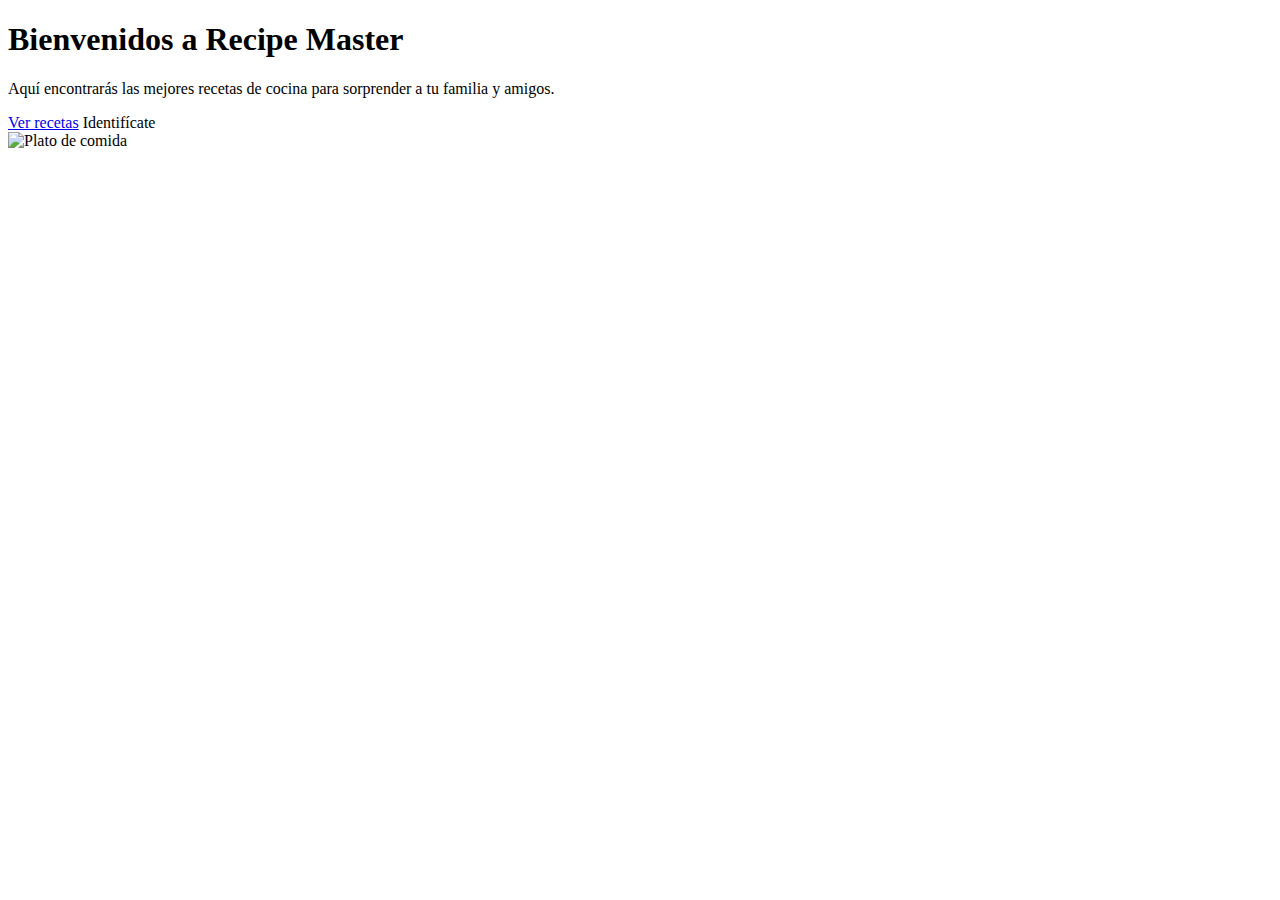
<file: src/main/resources/templates/index.html>
<!DOCTYPE html>
<html lang="es" xmlns:th="http://www.thymeleaf.org"
    xmlns:sec="http://www.thymeleaf.org/extras/spring-security">

<head th:replace="~{base/base :: mainHead(null)}"></head>
<body>
    <nav th:replace="~{base/base :: mainNav}"></nav>

    <!--
    <div th:replace="~{base/tests :: loremTest}"></div>
    -->
    <!-- Main section -->
    <section class="hero mt-5">
        <div class="container">
            <div class="row">
                <div class="col-md-6">
                    <h1 class="display-4">Bienvenidos a Recipe Master</h1>
                    <p class="lead">Aquí encontrarás las mejores recetas de cocina para sorprender a tu familia y amigos.</p>
                    <a href="#" class="btn btn-lg btn-success">Ver recetas</a>
                    <a sec:authorize="isAnonymous()" th:href="@{/auth/login}" class="btn btn-lg btn-light btn-outline-success">Identifícate</a>
                </div>
                <div class="col-md-6">
                    <img th:src="@{/images/mainPage/mainFood.png}" alt="Plato de comida" class="img-fluid">
                </div>
            </div>
        </div>
    </section>

    <footer th:replace="~{base/base :: mainFooter}"></footer>
</body>
</html>
</file>
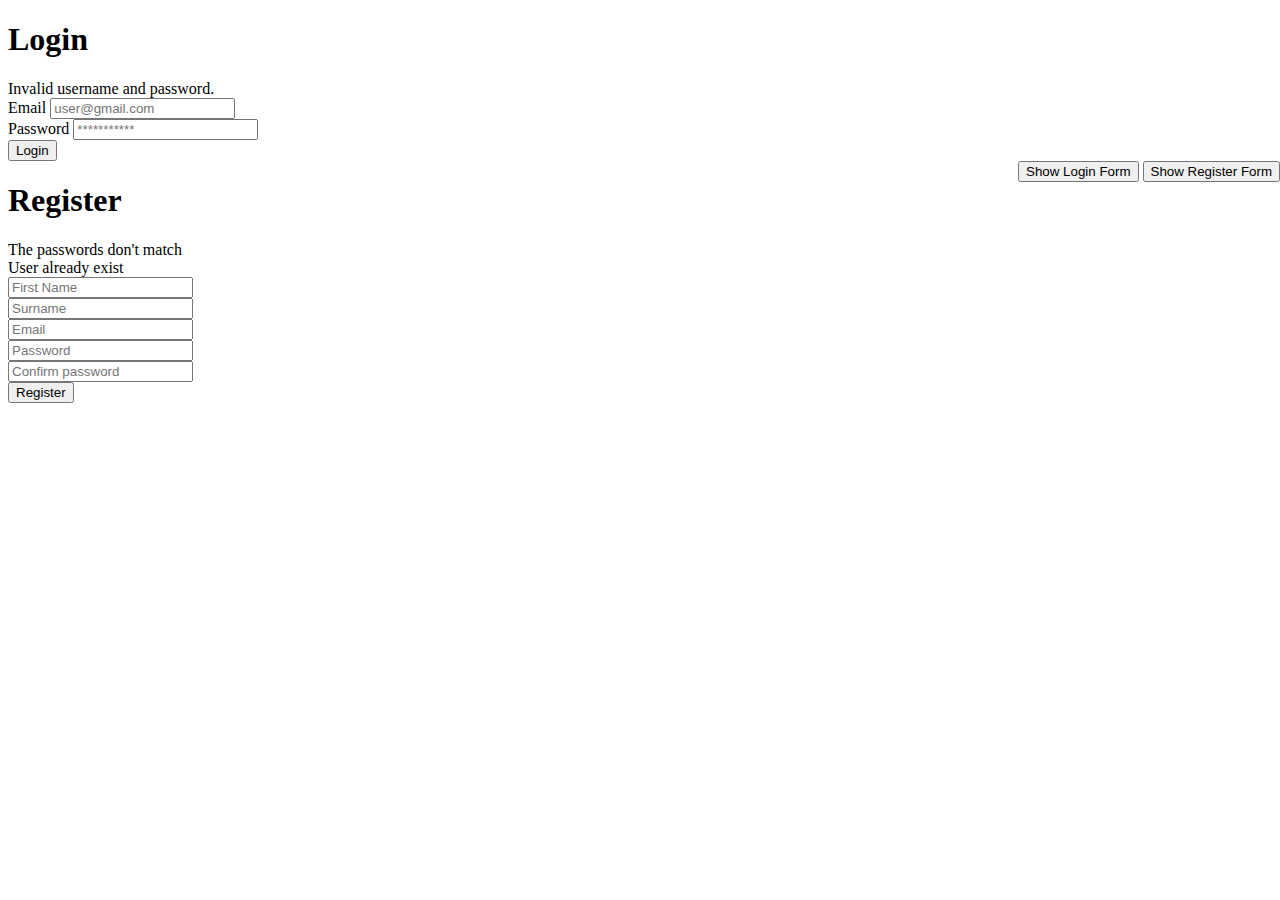
<file: src/main/resources/templates/login.html>
<!DOCTYPE html>
<html lang="es" xmlns:th="http://www.thymeleaf.org" xmlns:sec="http://www.thymeleaf.org/extras/spring-security">

<head th:replace="~{base/base :: mainHead(~{::script})}">
    <script th:src="@{/js/login.js}"></script>
</head>
<!-- Maquetacion pruebas -->
<!--

<head>
    <script src="https://code.jquery.com/jquery-3.6.0.min.js"></script>
    <script src="https://cdn.jsdelivr.net/npm/@popperjs/core@2.11.6/dist/umd/popper.min.js"></script>
    <link href="https://cdn.jsdelivr.net/npm/bootstrap@5.2.3/dist/css/bootstrap.min.css" rel="stylesheet">
    <script src="https://cdn.jsdelivr.net/npm/bootstrap@5.2.3/dist/js/bootstrap.min.js"></script>
    <script src="https://kit.fontawesome.com/c74d9ad373.js" crossorigin="anonymous"></script>
    <link rel="stylesheet" type="text/css" href="/static/css/mainStyles.css">
    <script src="../static/js/login.js"></script>
    <meta charset="UTF-8">
    <title>Recipe Master</title>
</head>
-->


<body style="overflow:hidden;">
    <nav th:replace="~{base/base :: mainNav}"></nav>

    <div class="row">
        <!-- Login Section -->
        <card class="login-section col-md-6 bg-light" id="loginCard">
            <div class="container d-flex justify-content-center align-items-center vh-100">
                <form id="loginForm" class="p-5 rounded shadow" style="width: 400px;" method="post"
                    th:action="@{/auth/login}" role="form">
                    <h1 class="mb-4 text-center">Login</h1>
                    <!-- Alert en caso de error-->
                    <div th:if="${param.error}" id="login-alert" class="alert alert-danger col-sm-12">Invalid username
                        and password.</div>
                    <!--FIN-->
                    <div class="mb-3">
                        <label for="loginEmail" class="form-label">Email</label>
                        <input type="email" name="username" class="form-control" placeholder="user@gmail.com"
                            id="loginEmail" required>
                    </div>
                    <div class="mb-3">
                        <label for="loginPassword" class="form-label">Password</label>
                        <input type="password" name="password" class="form-control" placeholder="***********"
                            id="loginPassword" required>
                    </div>
                    <button type="submit" class="btn btn-success w-100" value="Log in">Login</button>
                </form>
            </div>
        </card>

        <div class="col-md-6 d-flex justify-content-center bg-light bg-gradient align-items-center vh-100"
            style="position: absolute; right: 0;">
            <button type="button" id="showLoginButton" class="btn btn-lg btn-success d-none shadow"
                onclick="tratarVisibilidadCards(this.id)">Show Login Form <i
                    class="fa-solid fa-hand-point-right"></i></button>
            <button type="button" id="showRegisterButton" class="btn btn-lg btn-success shadow"
                onclick="tratarVisibilidadCards(this.id)"><i class="fa-solid fa-hand-point-left"></i> Show Register
                Form</button>
        </div>
        <!-- Register Section -->
        <card class="login-section col-md-6 bg-light" id="registerCard">
            <div class="container d-flex justify-content-center align-items-center vh-100">
                <form id="registerForm" class="p-5 rounded shadow" style="width: 400px;" method="post"
                    th:action="@{/auth/register}" role="form">
                    <h1 class="mb-4 text-center">Register</h1>
                    <!-- Alert en caso de error-->
                    <div class="d-none alert alert-danger col-sm-12" id="registerAlert" style="position: static;">The
                        passwords don't match</div>
                    <div th:if="${param.userAlreadyExist}" class="alert alert-danger col-sm-12"
                        id="userAlreadyExist-alert" style="position: static;">User already exist</div>
                    <!--FIN-->
                    <div class="mb-3">
                        <input type="text" class="form-control" placeholder="First Name" id="name" name="name" required>
                    </div>
                    <div class="mb-3">
                        <input type="text" class="form-control" placeholder="Surname" id="surname" name="surnames"
                            required>
                    </div>
                    <div class="mb-3">
                        <input type="email" class="form-control" placeholder="Email" id="email" name="email" required>
                    </div>
                    <div class="mb-3">
                        <input type="password" class="form-control" placeholder="Password" id="password" name="password"
                            minlength="8" required>
                    </div>
                    <div class="mb-3">
                        <input type="password" class="form-control" placeholder="Confirm password" id="confirmPassword"
                            minlength="8" required>
                    </div>
                    <button type="submit" class="btn btn-success w-100">Register</button>
                </form>
            </div>
        </card>
    </div>
    <footer th:replace="~{base/base :: mainFooter}"></footer>
</body>

</html>
</file>
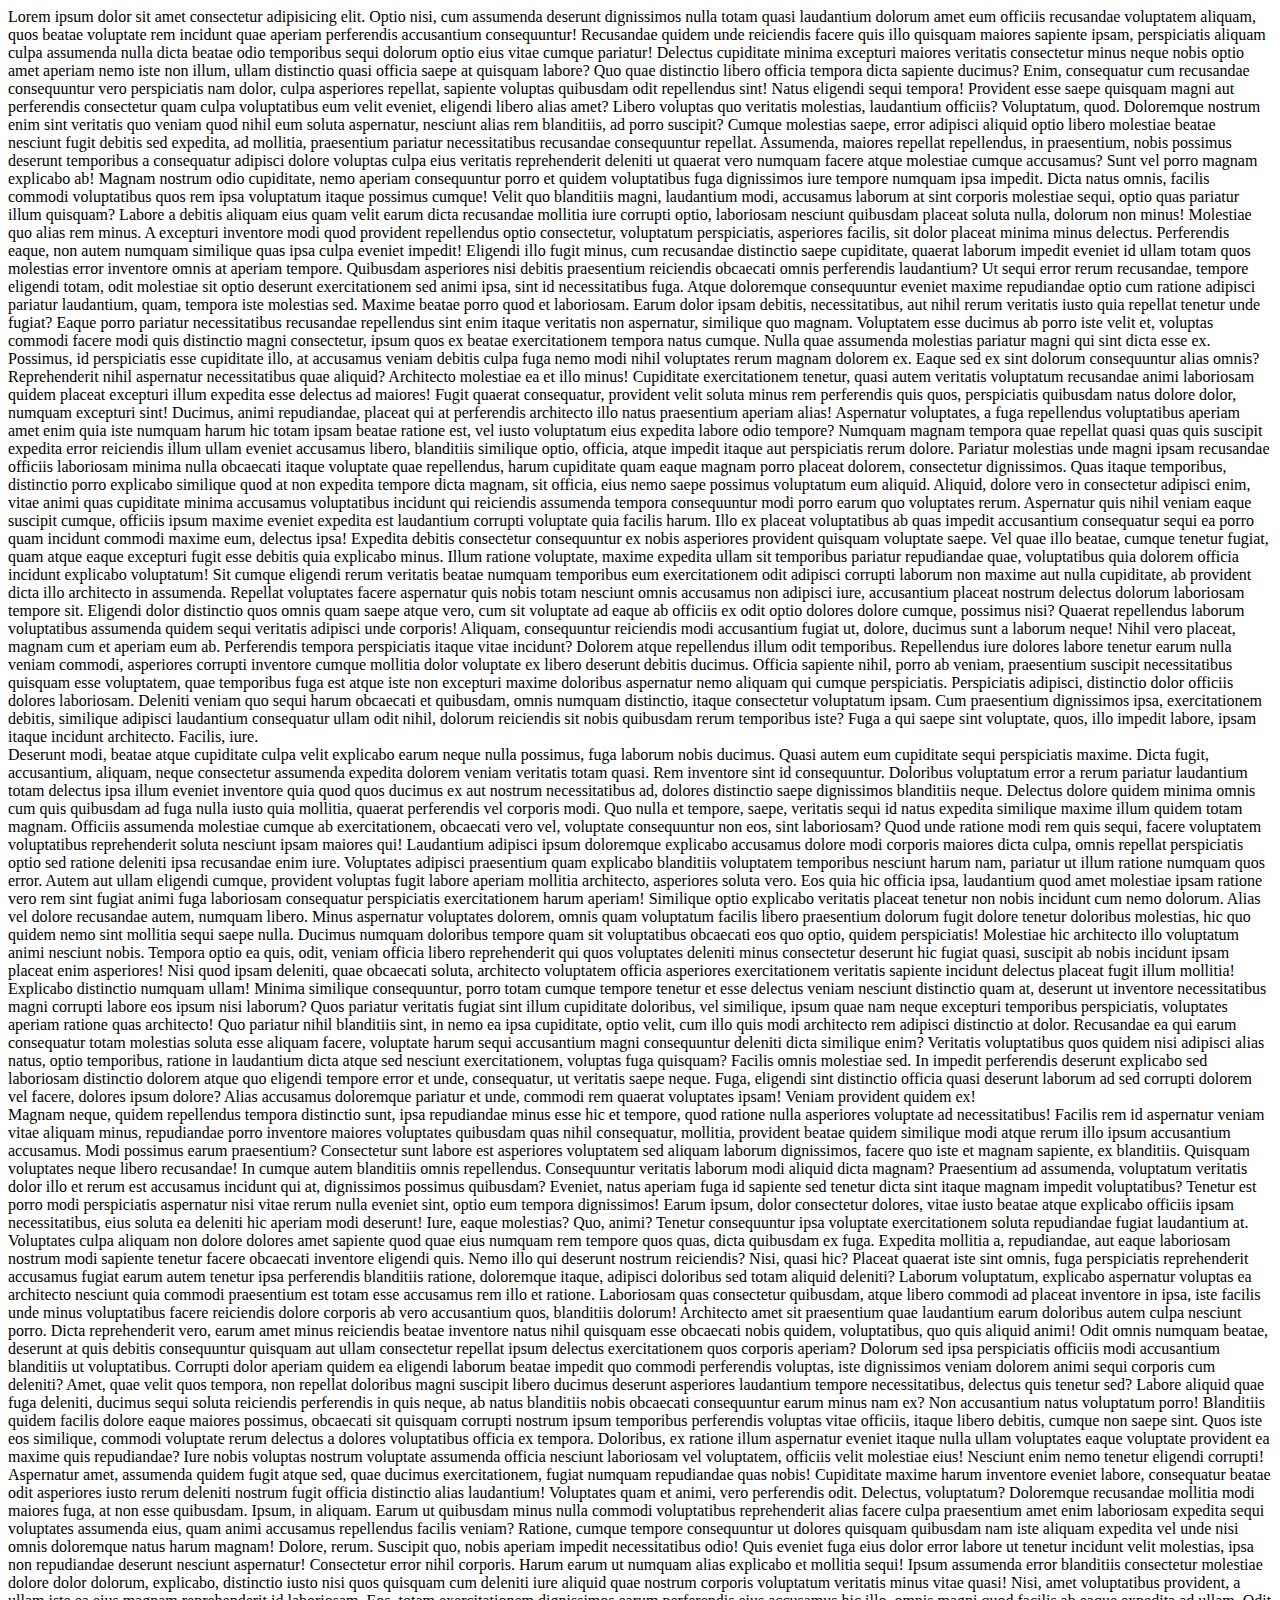
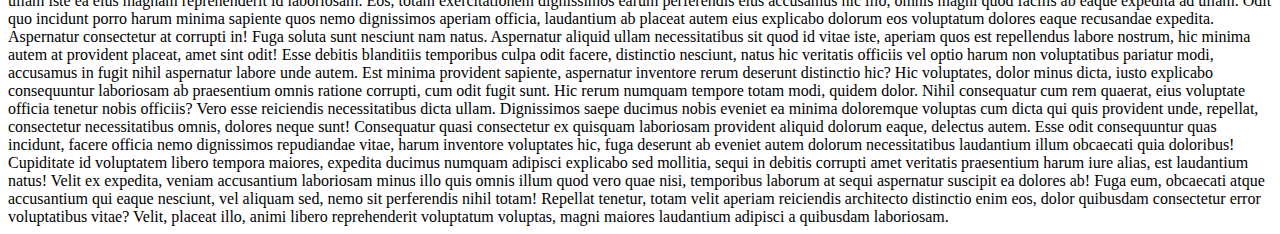
<file: src/main/resources/templates/base/tests.html>
<!DOCTYPE html>
<html lang="es" xmlns:th="http://www.thymeleaf.org" xmlns:sec="http://www.thymeleaf.org/extras/spring-security">
<head th:replace="~{base/base :: mainHead}"></head>

<body>

<!-- Lorem de prueba-->
<div th:fragment="loremTest">
    <div>Lorem ipsum dolor sit amet consectetur adipisicing elit. Optio nisi, cum assumenda deserunt dignissimos nulla totam quasi laudantium dolorum amet eum officiis recusandae voluptatem aliquam, quos beatae voluptate rem incidunt quae aperiam perferendis accusantium consequuntur! Recusandae quidem unde reiciendis facere quis illo quisquam maiores sapiente ipsam, perspiciatis aliquam culpa assumenda nulla dicta beatae odio temporibus sequi dolorum optio eius vitae cumque pariatur! Delectus cupiditate minima excepturi maiores veritatis consectetur minus neque nobis optio amet aperiam nemo iste non illum, ullam distinctio quasi officia saepe at quisquam labore? Quo quae distinctio libero officia tempora dicta sapiente ducimus? Enim, consequatur cum recusandae consequuntur vero perspiciatis nam dolor, culpa asperiores repellat, sapiente voluptas quibusdam odit repellendus sint! Natus eligendi sequi tempora! Provident esse saepe quisquam magni aut perferendis consectetur quam culpa voluptatibus eum velit eveniet, eligendi libero alias amet? Libero voluptas quo veritatis molestias, laudantium officiis? Voluptatum, quod. Doloremque nostrum enim sint veritatis quo veniam quod nihil eum soluta aspernatur, nesciunt alias rem blanditiis, ad porro suscipit? Cumque molestias saepe, error adipisci aliquid optio libero molestiae beatae nesciunt fugit debitis sed expedita, ad mollitia, praesentium pariatur necessitatibus recusandae consequuntur repellat. Assumenda, maiores repellat repellendus, in praesentium, nobis possimus deserunt temporibus a consequatur adipisci dolore voluptas culpa eius veritatis reprehenderit deleniti ut quaerat vero numquam facere atque molestiae cumque accusamus? Sunt vel porro magnam explicabo ab! Magnam nostrum odio cupiditate, nemo aperiam consequuntur porro et quidem voluptatibus fuga dignissimos iure tempore numquam ipsa impedit. Dicta natus omnis, facilis commodi voluptatibus quos rem ipsa voluptatum itaque possimus cumque! Velit quo blanditiis magni, laudantium modi, accusamus laborum at sint corporis molestiae sequi, optio quas pariatur illum quisquam? Labore a debitis aliquam eius quam velit earum dicta recusandae mollitia iure corrupti optio, laboriosam nesciunt quibusdam placeat soluta nulla, dolorum non minus! Molestiae quo alias rem minus. A excepturi inventore modi quod provident repellendus optio consectetur, voluptatum perspiciatis, asperiores facilis, sit dolor placeat minima minus delectus. Perferendis eaque, non autem numquam similique quas ipsa culpa eveniet impedit! Eligendi illo fugit minus, cum recusandae distinctio saepe cupiditate, quaerat laborum impedit eveniet id ullam totam quos molestias error inventore omnis at aperiam tempore. Quibusdam asperiores nisi debitis praesentium reiciendis obcaecati omnis perferendis laudantium? Ut sequi error rerum recusandae, tempore eligendi totam, odit molestiae sit optio deserunt exercitationem sed animi ipsa, sint id necessitatibus fuga. Atque doloremque consequuntur eveniet maxime repudiandae optio cum ratione adipisci pariatur laudantium, quam, tempora iste molestias sed. Maxime beatae porro quod et laboriosam. Earum dolor ipsam debitis, necessitatibus, aut nihil rerum veritatis iusto quia repellat tenetur unde fugiat? Eaque porro pariatur necessitatibus recusandae repellendus sint enim itaque veritatis non aspernatur, similique quo magnam. Voluptatem esse ducimus ab porro iste velit et, voluptas commodi facere modi quis distinctio magni consectetur, ipsum quos ex beatae exercitationem tempora natus cumque. Nulla quae assumenda molestias pariatur magni qui sint dicta esse ex. Possimus, id perspiciatis esse cupiditate illo, at accusamus veniam debitis culpa fuga nemo modi nihil voluptates rerum magnam dolorem ex. Eaque sed ex sint dolorum consequuntur alias omnis?</div>
    <div>Reprehenderit nihil aspernatur necessitatibus quae aliquid? Architecto molestiae ea et illo minus! Cupiditate exercitationem tenetur, quasi autem veritatis voluptatum recusandae animi laboriosam quidem placeat excepturi illum expedita esse delectus ad maiores! Fugit quaerat consequatur, provident velit soluta minus rem perferendis quis quos, perspiciatis quibusdam natus dolore dolor, numquam excepturi sint! Ducimus, animi repudiandae, placeat qui at perferendis architecto illo natus praesentium aperiam alias! Aspernatur voluptates, a fuga repellendus voluptatibus aperiam amet enim quia iste numquam harum hic totam ipsam beatae ratione est, vel iusto voluptatum eius expedita labore odio tempore? Numquam magnam tempora quae repellat quasi quas quis suscipit expedita error reiciendis illum ullam eveniet accusamus libero, blanditiis similique optio, officia, atque impedit itaque aut perspiciatis rerum dolore. Pariatur molestias unde magni ipsam recusandae officiis laboriosam minima nulla obcaecati itaque voluptate quae repellendus, harum cupiditate quam eaque magnam porro placeat dolorem, consectetur dignissimos. Quas itaque temporibus, distinctio porro explicabo similique quod at non expedita tempore dicta magnam, sit officia, eius nemo saepe possimus voluptatum eum aliquid. Aliquid, dolore vero in consectetur adipisci enim, vitae animi quas cupiditate minima accusamus voluptatibus incidunt qui reiciendis assumenda tempora consequuntur modi porro earum quo voluptates rerum. Aspernatur quis nihil veniam eaque suscipit cumque, officiis ipsum maxime eveniet expedita est laudantium corrupti voluptate quia facilis harum. Illo ex placeat voluptatibus ab quas impedit accusantium consequatur sequi ea porro quam incidunt commodi maxime eum, delectus ipsa! Expedita debitis consectetur consequuntur ex nobis asperiores provident quisquam voluptate saepe. Vel quae illo beatae, cumque tenetur fugiat, quam atque eaque excepturi fugit esse debitis quia explicabo minus. Illum ratione voluptate, maxime expedita ullam sit temporibus pariatur repudiandae quae, voluptatibus quia dolorem officia incidunt explicabo voluptatum! Sit cumque eligendi rerum veritatis beatae numquam temporibus eum exercitationem odit adipisci corrupti laborum non maxime aut nulla cupiditate, ab provident dicta illo architecto in assumenda. Repellat voluptates facere aspernatur quis nobis totam nesciunt omnis accusamus non adipisci iure, accusantium placeat nostrum delectus dolorum laboriosam tempore sit. Eligendi dolor distinctio quos omnis quam saepe atque vero, cum sit voluptate ad eaque ab officiis ex odit optio dolores dolore cumque, possimus nisi? Quaerat repellendus laborum voluptatibus assumenda quidem sequi veritatis adipisci unde corporis! Aliquam, consequuntur reiciendis modi accusantium fugiat ut, dolore, ducimus sunt a laborum neque! Nihil vero placeat, magnam cum et aperiam eum ab. Perferendis tempora perspiciatis itaque vitae incidunt? Dolorem atque repellendus illum odit temporibus. Repellendus iure dolores labore tenetur earum nulla veniam commodi, asperiores corrupti inventore cumque mollitia dolor voluptate ex libero deserunt debitis ducimus. Officia sapiente nihil, porro ab veniam, praesentium suscipit necessitatibus quisquam esse voluptatem, quae temporibus fuga est atque iste non excepturi maxime doloribus aspernatur nemo aliquam qui cumque perspiciatis. Perspiciatis adipisci, distinctio dolor officiis dolores laboriosam. Deleniti veniam quo sequi harum obcaecati et quibusdam, omnis numquam distinctio, itaque consectetur voluptatum ipsam. Cum praesentium dignissimos ipsa, exercitationem debitis, similique adipisci laudantium consequatur ullam odit nihil, dolorum reiciendis sit nobis quibusdam rerum temporibus iste? Fuga a qui saepe sint voluptate, quos, illo impedit labore, ipsam itaque incidunt architecto. Facilis, iure.</div>
    <div>Deserunt modi, beatae atque cupiditate culpa velit explicabo earum neque nulla possimus, fuga laborum nobis ducimus. Quasi autem eum cupiditate sequi perspiciatis maxime. Dicta fugit, accusantium, aliquam, neque consectetur assumenda expedita dolorem veniam veritatis totam quasi. Rem inventore sint id consequuntur. Doloribus voluptatum error a rerum pariatur laudantium totam delectus ipsa illum eveniet inventore quia quod quos ducimus ex aut nostrum necessitatibus ad, dolores distinctio saepe dignissimos blanditiis neque. Delectus dolore quidem minima omnis cum quis quibusdam ad fuga nulla iusto quia mollitia, quaerat perferendis vel corporis modi. Quo nulla et tempore, saepe, veritatis sequi id natus expedita similique maxime illum quidem totam magnam. Officiis assumenda molestiae cumque ab exercitationem, obcaecati vero vel, voluptate consequuntur non eos, sint laboriosam? Quod unde ratione modi rem quis sequi, facere voluptatem voluptatibus reprehenderit soluta nesciunt ipsam maiores qui! Laudantium adipisci ipsum doloremque explicabo accusamus dolore modi corporis maiores dicta culpa, omnis repellat perspiciatis optio sed ratione deleniti ipsa recusandae enim iure. Voluptates adipisci praesentium quam explicabo blanditiis voluptatem temporibus nesciunt harum nam, pariatur ut illum ratione numquam quos error. Autem aut ullam eligendi cumque, provident voluptas fugit labore aperiam mollitia architecto, asperiores soluta vero. Eos quia hic officia ipsa, laudantium quod amet molestiae ipsam ratione vero rem sint fugiat animi fuga laboriosam consequatur perspiciatis exercitationem harum aperiam! Similique optio explicabo veritatis placeat tenetur non nobis incidunt cum nemo dolorum. Alias vel dolore recusandae autem, numquam libero. Minus aspernatur voluptates dolorem, omnis quam voluptatum facilis libero praesentium dolorum fugit dolore tenetur doloribus molestias, hic quo quidem nemo sint mollitia sequi saepe nulla. Ducimus numquam doloribus tempore quam sit voluptatibus obcaecati eos quo optio, quidem perspiciatis! Molestiae hic architecto illo voluptatum animi nesciunt nobis. Tempora optio ea quis, odit, veniam officia libero reprehenderit qui quos voluptates deleniti minus consectetur deserunt hic fugiat quasi, suscipit ab nobis incidunt ipsam placeat enim asperiores! Nisi quod ipsam deleniti, quae obcaecati soluta, architecto voluptatem officia asperiores exercitationem veritatis sapiente incidunt delectus placeat fugit illum mollitia! Explicabo distinctio numquam ullam! Minima similique consequuntur, porro totam cumque tempore tenetur et esse delectus veniam nesciunt distinctio quam at, deserunt ut inventore necessitatibus magni corrupti labore eos ipsum nisi laborum? Quos pariatur veritatis fugiat sint illum cupiditate doloribus, vel similique, ipsum quae nam neque excepturi temporibus perspiciatis, voluptates aperiam ratione quas architecto! Quo pariatur nihil blanditiis sint, in nemo ea ipsa cupiditate, optio velit, cum illo quis modi architecto rem adipisci distinctio at dolor. Recusandae ea qui earum consequatur totam molestias soluta esse aliquam facere, voluptate harum sequi accusantium magni consequuntur deleniti dicta similique enim? Veritatis voluptatibus quos quidem nisi adipisci alias natus, optio temporibus, ratione in laudantium dicta atque sed nesciunt exercitationem, voluptas fuga quisquam? Facilis omnis molestiae sed. In impedit perferendis deserunt explicabo sed laboriosam distinctio dolorem atque quo eligendi tempore error et unde, consequatur, ut veritatis saepe neque. Fuga, eligendi sint distinctio officia quasi deserunt laborum ad sed corrupti dolorem vel facere, dolores ipsum dolore? Alias accusamus doloremque pariatur et unde, commodi rem quaerat voluptates ipsam! Veniam provident quidem ex!</div>
    <div>Magnam neque, quidem repellendus tempora distinctio sunt, ipsa repudiandae minus esse hic et tempore, quod ratione nulla asperiores voluptate ad necessitatibus! Facilis rem id aspernatur veniam vitae aliquam minus, repudiandae porro inventore maiores voluptates quibusdam quas nihil consequatur, mollitia, provident beatae quidem similique modi atque rerum illo ipsum accusantium accusamus. Modi possimus earum praesentium? Consectetur sunt labore est asperiores voluptatem sed aliquam laborum dignissimos, facere quo iste et magnam sapiente, ex blanditiis. Quisquam voluptates neque libero recusandae! In cumque autem blanditiis omnis repellendus. Consequuntur veritatis laborum modi aliquid dicta magnam? Praesentium ad assumenda, voluptatum veritatis dolor illo et rerum est accusamus incidunt qui at, dignissimos possimus quibusdam? Eveniet, natus aperiam fuga id sapiente sed tenetur dicta sint itaque magnam impedit voluptatibus? Tenetur est porro modi perspiciatis aspernatur nisi vitae rerum nulla eveniet sint, optio eum tempora dignissimos! Earum ipsum, dolor consectetur dolores, vitae iusto beatae atque explicabo officiis ipsam necessitatibus, eius soluta ea deleniti hic aperiam modi deserunt! Iure, eaque molestias? Quo, animi? Tenetur consequuntur ipsa voluptate exercitationem soluta repudiandae fugiat laudantium at. Voluptates culpa aliquam non dolore dolores amet sapiente quod quae eius numquam rem tempore quos quas, dicta quibusdam ex fuga. Expedita mollitia a, repudiandae, aut eaque laboriosam nostrum modi sapiente tenetur facere obcaecati inventore eligendi quis. Nemo illo qui deserunt nostrum reiciendis? Nisi, quasi hic? Placeat quaerat iste sint omnis, fuga perspiciatis reprehenderit accusamus fugiat earum autem tenetur ipsa perferendis blanditiis ratione, doloremque itaque, adipisci doloribus sed totam aliquid deleniti? Laborum voluptatum, explicabo aspernatur voluptas ea architecto nesciunt quia commodi praesentium est totam esse accusamus rem illo et ratione. Laboriosam quas consectetur quibusdam, atque libero commodi ad placeat inventore in ipsa, iste facilis unde minus voluptatibus facere reiciendis dolore corporis ab vero accusantium quos, blanditiis dolorum! Architecto amet sit praesentium quae laudantium earum doloribus autem culpa nesciunt porro. Dicta reprehenderit vero, earum amet minus reiciendis beatae inventore natus nihil quisquam esse obcaecati nobis quidem, voluptatibus, quo quis aliquid animi! Odit omnis numquam beatae, deserunt at quis debitis consequuntur quisquam aut ullam consectetur repellat ipsum delectus exercitationem quos corporis aperiam? Dolorum sed ipsa perspiciatis officiis modi accusantium blanditiis ut voluptatibus. Corrupti dolor aperiam quidem ea eligendi laborum beatae impedit quo commodi perferendis voluptas, iste dignissimos veniam dolorem animi sequi corporis cum deleniti? Amet, quae velit quos tempora, non repellat doloribus magni suscipit libero ducimus deserunt asperiores laudantium tempore necessitatibus, delectus quis tenetur sed? Labore aliquid quae fuga deleniti, ducimus sequi soluta reiciendis perferendis in quis neque, ab natus blanditiis nobis obcaecati consequuntur earum minus nam ex? Non accusantium natus voluptatum porro! Blanditiis quidem facilis dolore eaque maiores possimus, obcaecati sit quisquam corrupti nostrum ipsum temporibus perferendis voluptas vitae officiis, itaque libero debitis, cumque non saepe sint. Quos iste eos similique, commodi voluptate rerum delectus a dolores voluptatibus officia ex tempora. Doloribus, ex ratione illum aspernatur eveniet itaque nulla ullam voluptates eaque voluptate provident ea maxime quis repudiandae? Iure nobis voluptas nostrum voluptate assumenda officia nesciunt laboriosam vel voluptatem, officiis velit molestiae eius! Nesciunt enim nemo tenetur eligendi corrupti!</div>
    <div>Aspernatur amet, assumenda quidem fugit atque sed, quae ducimus exercitationem, fugiat numquam repudiandae quas nobis! Cupiditate maxime harum inventore eveniet labore, consequatur beatae odit asperiores iusto rerum deleniti nostrum fugit officia distinctio alias laudantium! Voluptates quam et animi, vero perferendis odit. Delectus, voluptatum? Doloremque recusandae mollitia modi maiores fuga, at non esse quibusdam. Ipsum, in aliquam. Earum ut quibusdam minus nulla commodi voluptatibus reprehenderit alias facere culpa praesentium amet enim laboriosam expedita sequi voluptates assumenda eius, quam animi accusamus repellendus facilis veniam? Ratione, cumque tempore consequuntur ut dolores quisquam quibusdam nam iste aliquam expedita vel unde nisi omnis doloremque natus harum magnam! Dolore, rerum. Suscipit quo, nobis aperiam impedit necessitatibus odio! Quis eveniet fuga eius dolor error labore ut tenetur incidunt velit molestias, ipsa non repudiandae deserunt nesciunt aspernatur! Consectetur error nihil corporis. Harum earum ut numquam alias explicabo et mollitia sequi! Ipsum assumenda error blanditiis consectetur molestiae dolore dolor dolorum, explicabo, distinctio iusto nisi quos quisquam cum deleniti iure aliquid quae nostrum corporis voluptatum veritatis minus vitae quasi! Nisi, amet voluptatibus provident, a ullam iste ea eius magnam reprehenderit id laboriosam. Eos, totam exercitationem dignissimos earum perferendis eius accusamus hic illo, omnis magni quod facilis ab eaque expedita ad ullam. Odit quo incidunt porro harum minima sapiente quos nemo dignissimos aperiam officia, laudantium ab placeat autem eius explicabo dolorum eos voluptatum dolores eaque recusandae expedita. Aspernatur consectetur at corrupti in! Fuga soluta sunt nesciunt nam natus. Aspernatur aliquid ullam necessitatibus sit quod id vitae iste, aperiam quos est repellendus labore nostrum, hic minima autem at provident placeat, amet sint odit! Esse debitis blanditiis temporibus culpa odit facere, distinctio nesciunt, natus hic veritatis officiis vel optio harum non voluptatibus pariatur modi, accusamus in fugit nihil aspernatur labore unde autem. Est minima provident sapiente, aspernatur inventore rerum deserunt distinctio hic? Hic voluptates, dolor minus dicta, iusto explicabo consequuntur laboriosam ab praesentium omnis ratione corrupti, cum odit fugit sunt. Hic rerum numquam tempore totam modi, quidem dolor. Nihil consequatur cum rem quaerat, eius voluptate officia tenetur nobis officiis? Vero esse reiciendis necessitatibus dicta ullam. Dignissimos saepe ducimus nobis eveniet ea minima doloremque voluptas cum dicta qui quis provident unde, repellat, consectetur necessitatibus omnis, dolores neque sunt! Consequatur quasi consectetur ex quisquam laboriosam provident aliquid dolorum eaque, delectus autem. Esse odit consequuntur quas incidunt, facere officia nemo dignissimos repudiandae vitae, harum inventore voluptates hic, fuga deserunt ab eveniet autem dolorum necessitatibus laudantium illum obcaecati quia doloribus! Cupiditate id voluptatem libero tempora maiores, expedita ducimus numquam adipisci explicabo sed mollitia, sequi in debitis corrupti amet veritatis praesentium harum iure alias, est laudantium natus! Velit ex expedita, veniam accusantium laboriosam minus illo quis omnis illum quod vero quae nisi, temporibus laborum at sequi aspernatur suscipit ea dolores ab! Fuga eum, obcaecati atque accusantium qui eaque nesciunt, vel aliquam sed, nemo sit perferendis nihil totam! Repellat tenetur, totam velit aperiam reiciendis architecto distinctio enim eos, dolor quibusdam consectetur error voluptatibus vitae? Velit, placeat illo, animi libero reprehenderit voluptatum voluptas, magni maiores laudantium adipisci a quibusdam laboriosam.</div>
</div>
<!-- FIN PRUEBA-->

</body>

</html>
</file>
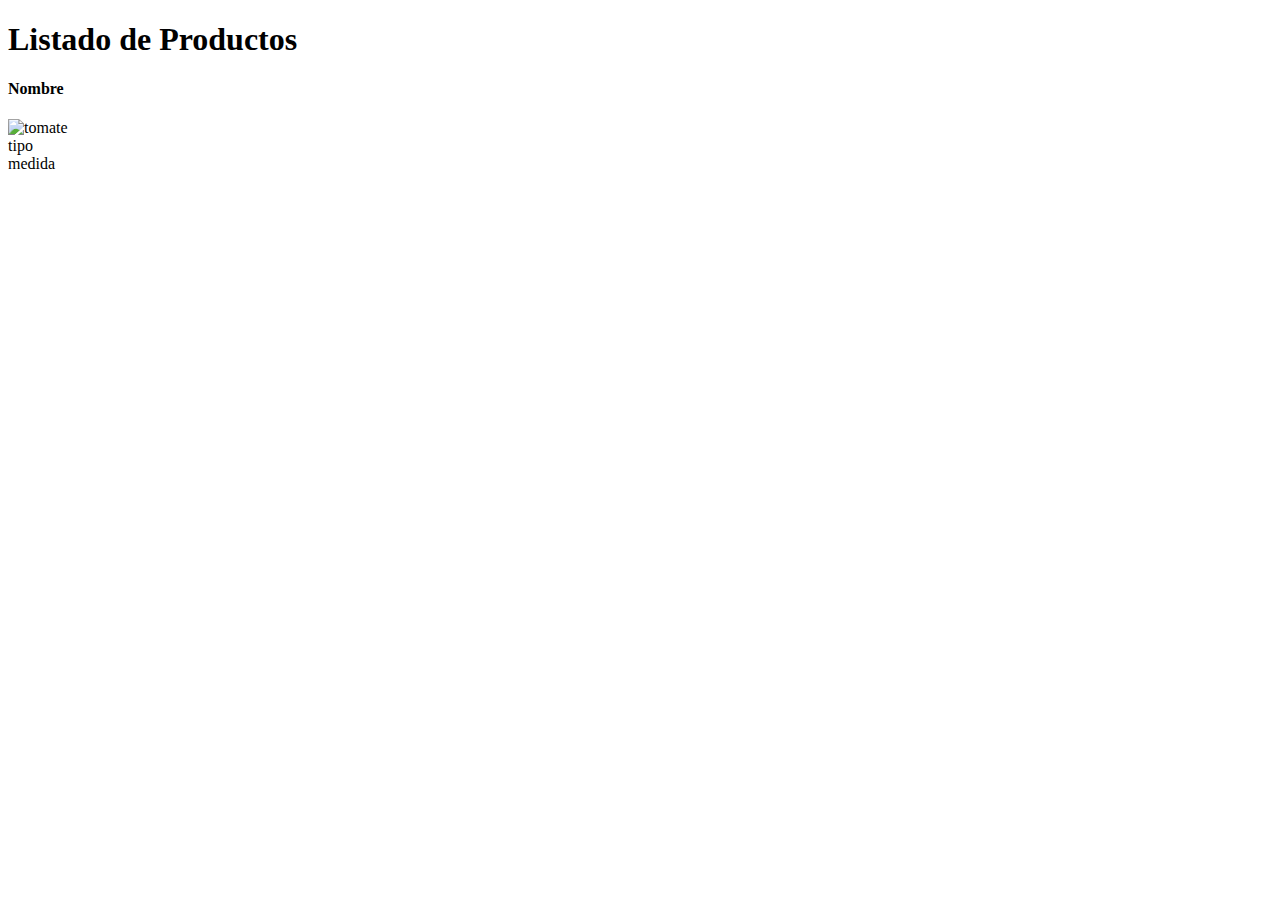
<file: src/main/resources/templates/product/productList.html>
<!DOCTYPE html>
<html lang="es" xmlns:th="http://www.thymeleaf.org" xmlns:sec="http://www.thymeleaf.org/extras/spring-security">

<head th:replace="~{base/base :: mainHead(~{::script})}">
  <script th:src="@{/js/products.js}"></script>
</head>
<!--

<head>
  <script src="https://code.jquery.com/jquery-3.6.0.min.js"></script>
  <script src="https://cdn.jsdelivr.net/npm/@popperjs/core@2.11.6/dist/umd/popper.min.js"></script>
  <link href="https://cdn.jsdelivr.net/npm/bootstrap@5.2.3/dist/css/bootstrap.min.css" rel="stylesheet">
  <script src="https://cdn.jsdelivr.net/npm/bootstrap@5.2.3/dist/js/bootstrap.min.js"></script>
  <script src="https://kit.fontawesome.com/c74d9ad373.js" crossorigin="anonymous"></script>
  <link rel="stylesheet" type="text/css" href="/static/css/mainStyles.css">
  <script src="/static/js/products.js"></script>
  <meta charset="UTF-8">
  <title>Recipe Master</title>
</head>
-->

<body>
  <nav th:replace="~{base/base :: mainNav}"></nav>

  <div th:fragment="modalProducts" class="container mb-5">
    <h1 class="text-center">Listado de Productos</h1>
    <div class="row row-cols-1 row-cols-md-4 g-4 text-white">
      <div class="col-md-3" th:each="product : ${products}" th:id="${product.id}" onclick="addRemoveProductToList(this.id)">
        <div class="card h-100">
          <div class="card-header text-center mainColor">
            <div class="float-end position-relative">
              <i class="fa-solid fa-plus position-absolute" th:id="'plusIcon-'+${product.id}"></i>
              <i class="fa-solid fa-minus position-absolute d-none" th:id="'minusIcon-'+${product.id}"></i>
            </div>
            <h4 th:text="${product.name}">Nombre</h4>
          </div>
          <div class="card-body text-center">
            <img th:src="@{'/images/products/' + ${product.name} + '.png'}" class="card-img img-fluid" alt="tomate">
          </div>
          <div class="card-footer mainColor">
            <div class="row">
              <div class="col-md-6">
                <div th:text="${product.product_type.name}">tipo</div>
              </div>
              <div class="col-md-6 text-end">
                <div th:text="${product.weight_type.type}">medida</div>
              </div>
            </div>
          </div>
        </div>
      </div>
    </div>
  </div>


  <footer th:replace="~{base/base :: mainFooter}"></footer>
</body>

</html>
</file>
